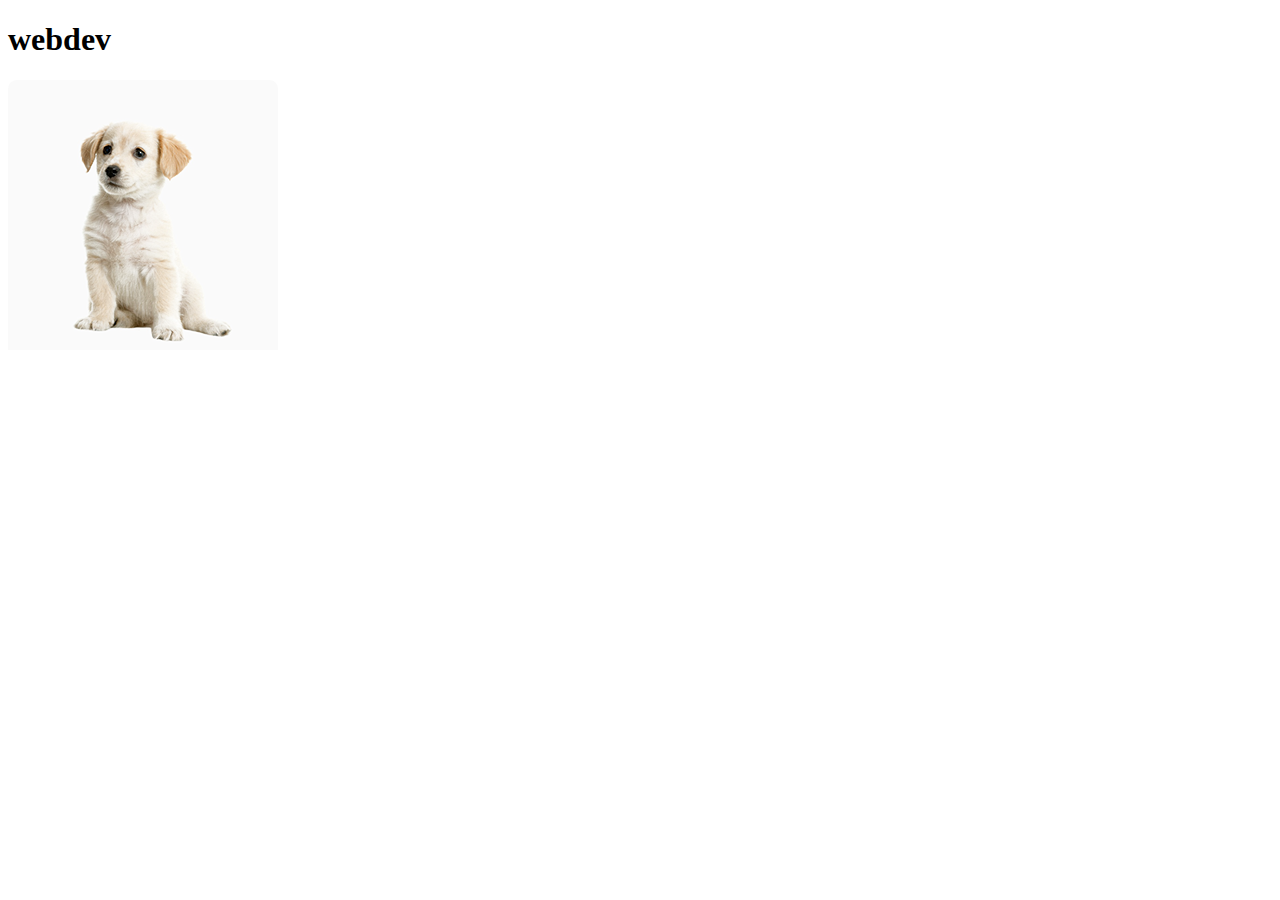
<file: webdev/pages/main/index.html>
<!DOCTYPE html>
<html lang="en">
<head>
    <meta charset="UTF-8">
    <meta name="viewport" content="width=device-width, initial-scale=1.0">
    <title>Document</title>
</head>
<body>
    <h1>webdev</h1>
    <img src="../../img/pets-jennifer.png" alt="">
</body>
</html>
</file>
